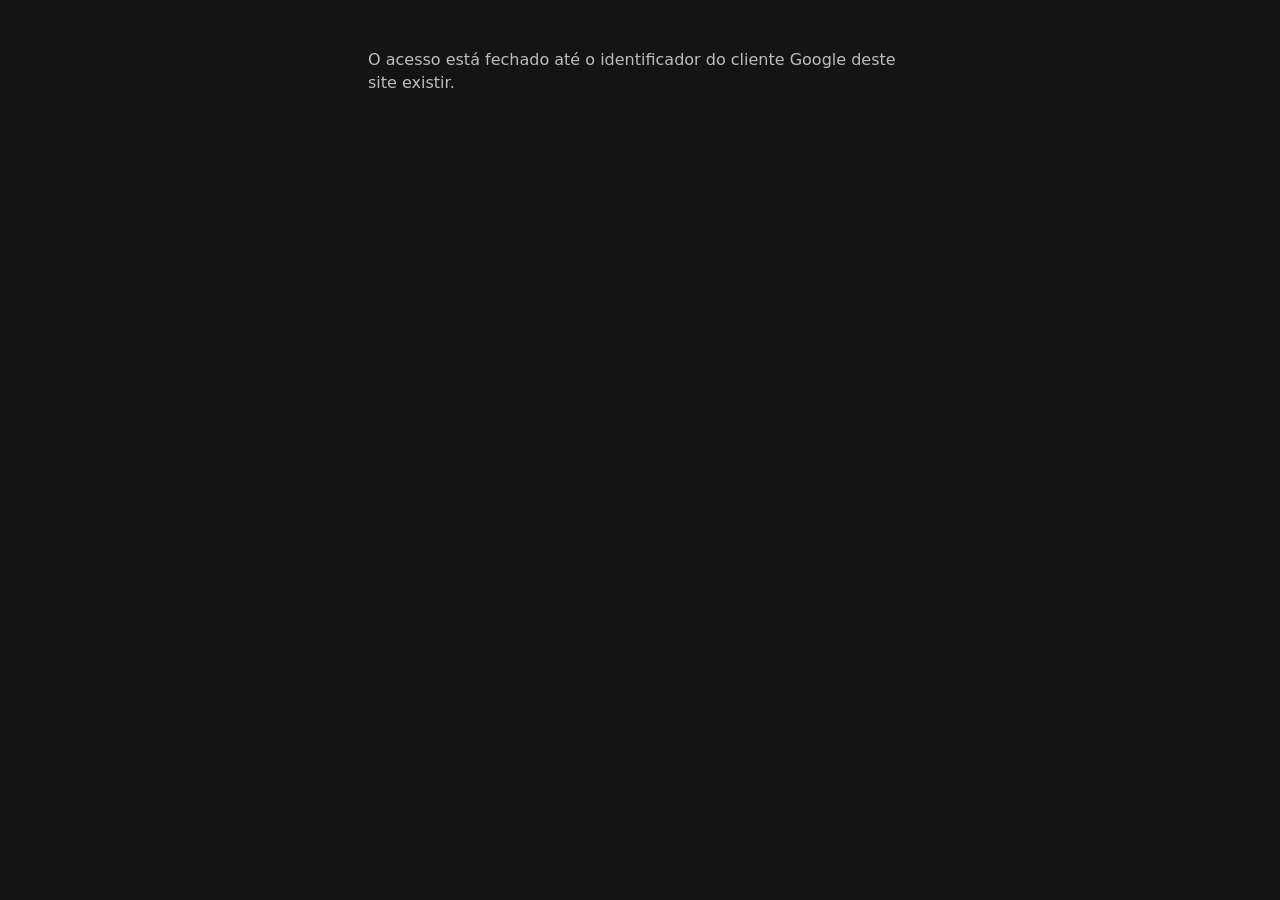
<file: index.html>
<!DOCTYPE html>
<html lang="pt-BR">
<head><script src="/auth-config.js"></script><script src="/auth.js"></script>
  <meta charset="utf-8" />
  <meta name="viewport" content="width=device-width, initial-scale=1" />
  <title>Patron Loop</title>
  <style>
    body { margin: 0; font: 16px/1.45 system-ui, sans-serif; background: #141414; color: #f2f2f2; }
    main { max-width: 980px; margin: 0 auto; padding: 48px 18px 72px; }
    h1 { font-size: 1.5rem; font-weight: 600; text-align: center; margin: 0 0 8px; }
    .linha { text-align: center; color: #c8c8c8; margin: 0 0 28px; }
    .grade { display: grid; grid-template-columns: repeat(3, 1fr); gap: 12px; }
    a.placa { display: flex; flex-direction: column; justify-content: center; min-height: 92px; padding: 14px 16px; background: #1c1c1c; color: #f2f2f2; border: 1px solid #333; text-decoration: none; }
    a.placa:hover { border-color: #f2f2f2; }
    strong { font-size: 1.15rem; font-weight: 600; letter-spacing: 0.01em; }
    span { color: #bdbdbd; font-size: 0.82rem; margin-top: 6px; }
    p { max-width: 68ch; color: #bdbdbd; }
    .seguir { display: inline-block; margin-top: 28px; color: #f2f2f2; }
    @media (max-width: 720px) { .grade { grid-template-columns: 1fr; } }
  </style>
</head>
<body>
  <main>
    <h1>Patron Loop</h1>
    <p class="linha">Obras reais admiradas por Mylena de Souza Nascimento. A instituição entra quando a vitrine tem a fonte.</p>
    <div class="grade">
      <a class="placa" href="https://www.gutenberg.org/ebooks/3300">
        <strong>Project Gutenberg</strong>
        <span>Domínio público. Smith, 1776. Taylor, 1911. Cervantes. Marco Aurélio.</span>
      </a>
      <a class="placa" href="https://eric.ed.gov/?id=EJ566039">
        <strong>ERIC</strong>
        <span>Citação educacional. Parry, 1996. Não é semente.</span>
      </a>
      <a class="placa" href="https://arxiv.org/">
        <strong>arXiv</strong>
        <span>Citação educacional. Lewis, 2020. Yao, 2022. Wei, 2022. Não é semente.</span>
      </a>
    </div>
    <p>Nenhuma carta de liberação de marca está na vitrine. A revisão humana segue pendente. Logo de terceiro não entra. Citar não é cessão.</p>
    <a class="seguir" href="hello.html">Continuar</a>
  </main>
</body>
</html>
</file>
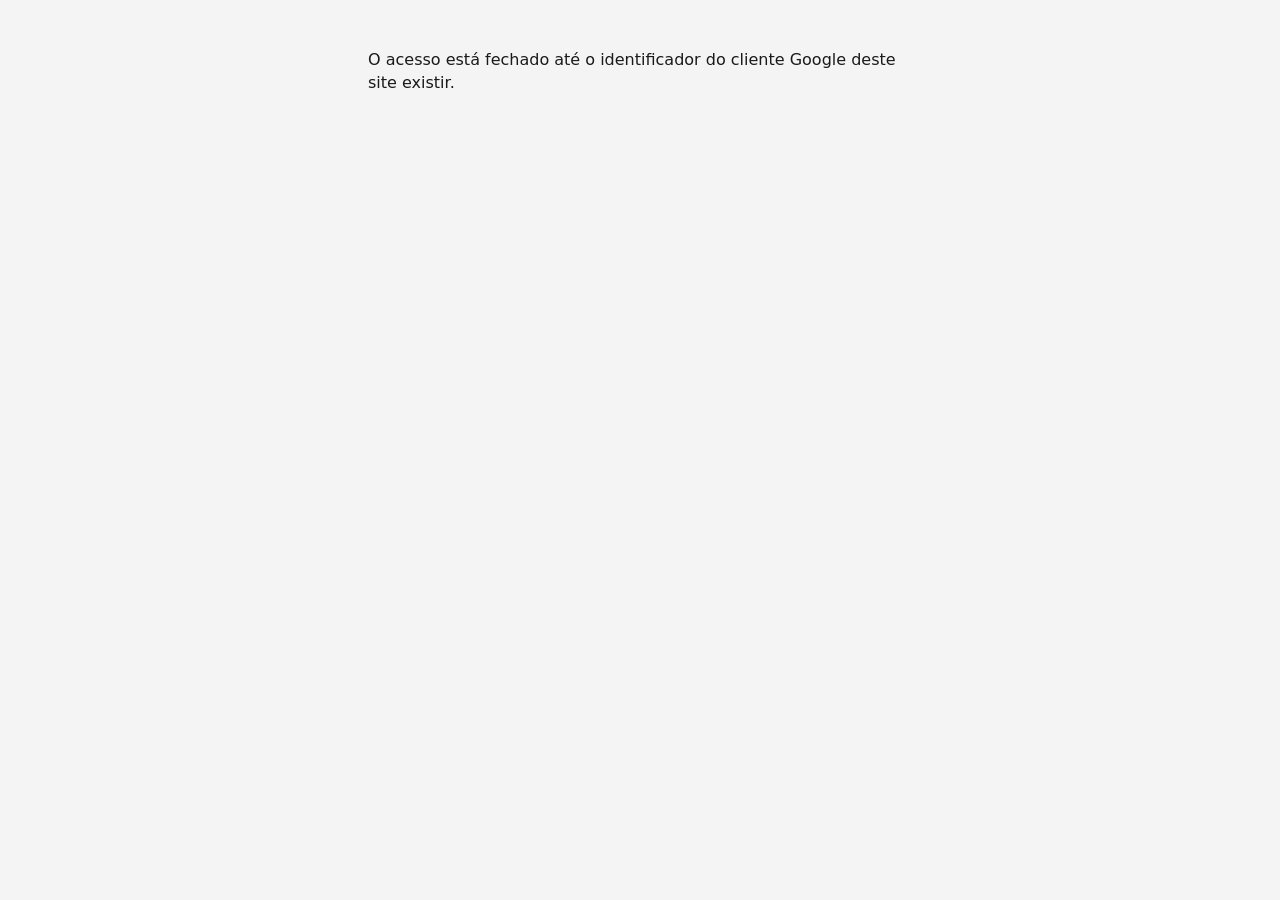
<file: hello.html>
<!DOCTYPE html>
<html lang="pt-BR">
<head><script src="/auth-config.js"></script><script src="/auth.js"></script>
  <script src="cenario.js"></script>
  <meta charset="utf-8" />
  <meta name="viewport" content="width=device-width, initial-scale=1" />
  <title>Hello — Patron Loop</title>
  <style>
    body { margin: 0; font: 16px/1.45 system-ui, sans-serif; background: #f4f4f4; color: #1a1a1a; }
    main { max-width: 640px; margin: 0 auto; padding: 32px 18px 64px; }
    h1 { font-size: 1.5rem; margin: 0 0 8px; }
    p { max-width: 62ch; }
    label { display: block; margin: 14px 0 6px; font-weight: 600; }
    input[type="text"], select { width: 100%; box-sizing: border-box; padding: 10px 12px; font: inherit; border: 1px solid #ccc; background: #fff; }
    button, a.btn { display: block; width: 100%; text-align: left; margin: 8px 0; padding: 12px 14px; background: #fff; color: #1a1a1a; border: 1px solid #ccc; font: inherit; cursor: pointer; text-decoration: none; }
    button[aria-pressed="true"] { border-color: #1a1a1a; }
    button.ir { background: #1a1a1a; color: #fff; text-align: center; }
    button.ir:disabled { background: #bbb; cursor: not-allowed; }
    .check { font-weight: 400; display: flex; gap: 8px; align-items: flex-start; }
    .mute { color: #555; font-size: 0.9rem; }
    ol { padding-left: 1.2rem; }
    li { margin: 6px 0; }
  </style>
</head>
<body>
  <main>
    <h1>Hello</h1>
    <p>A jornada começa aqui. A wave é a semana de cada cargo. Todo papel, além dela, atravessa a base de conhecimento, a governança e a preocupação coletiva.</p>
    <p class="mute">A pessoa escolhe o cargo e o nome da empresa. O modelo padrão fica no aparelho. Ele não busca a empresa na internet e não recebe CPF nem dado de saúde.</p>
    <p class="mute">Resposta sugerida por IA. Uma pessoa valida antes de usar.</p>

    <label for="empresa">Nome da empresa</label>
    <input id="empresa" type="text" maxlength="80" autocomplete="organization" placeholder="O nome que você quer nesta sessão" />

    <label>Cargo</label>
    <button type="button" data-id="01">Manager Hybrid Team</button>
    <button type="button" data-id="02">Sr. Manager Hybrid Populations</button>
    <button type="button" data-id="03">Executive Manager Hybrid Ecossystem</button>
    <button type="button" data-id="aluno">Aluno — as quatro trilhas comuns</button>

    <label for="cenario">Cenário</label>
    <input id="cenario" type="text" maxlength="180" placeholder="Uma situação, em qualquer setor. Sem oferta pronta." />

    <label for="wave">Wave que recebe a evidência</label>
    <select id="wave"></select>
    <label for="evidencia">Evidência desta wave</label>
    <input id="evidencia" type="text" maxlength="180" placeholder="Fato com fonte, ou escreva SEM FATO." />
    <label>Gate humano desta evidência</label>
    <button type="button" id="gate-sim" data-gate="sim">Sim, esta evidência vale</button>
    <button type="button" id="gate-nao" data-gate="nao">Não</button>
    <ol id="waves"></ol>
    <p class="mute" id="bayes-nota"></p>

    <label for="pilar-humano">Pilar humano — quem valida</label>
    <input id="pilar-humano" type="text" maxlength="80" placeholder="Nome do cargo que valida. Sem isso, a operação não fecha." />

    <label for="pilar-sustentavel">Pilar sustentável — fato de recurso</label>
    <input id="pilar-sustentavel" type="text" maxlength="120" placeholder="Fato com fonte, ou escreva SEM FATO." />

    <label for="pilar-resiliente">Pilar resiliente — o que para o agente</label>
    <input id="pilar-resiliente" type="text" maxlength="120" placeholder="Modo de falha e quem para. Sem isso, resiliência não é afirmada." />

    <label>Modelo nesta sessão</label>
    <button type="button" data-modelo="phi" aria-pressed="true">Phi-4 Mini · MIT · neste aparelho</button>
    <button type="button" data-modelo="mistral" aria-pressed="false">Mistral 7B Instruct v0.3 · Apache 2.0 · 32K · neste aparelho</button>

    <label class="check"><input id="consent" type="checkbox" /> Autorizo o uso do nome da empresa nesta sessão, só no aparelho. Não envio CPF nem dado de saúde.</label>
    <p id="erro" class="erro" hidden></p>
    <button class="ir" id="seguir" type="button" disabled>Seguir para a trilha</button>
    <p class="mute">Isto não é a aprovação da Google Play nem da App Store. Antes do lançamento, um advogado revisa a política de privacidade. O registro do modelo desta versão está em modelo-registro.json. O laboratório dos três produtos está em <a href="laboratorio-sketches.html">laboratorio-sketches.html</a>.</p>
  </main>
  <script>
    var cargo = "";
    var modelo = "phi";
    var gate = "";
    var lei = window.PATRONLOOP_CENARIO;
    var licenca = {
      phi: "MIT",
      mistral: "Apache-2.0"
    };
    var nomeModelo = {
      phi: "microsoft/Phi-4-mini-instruct",
      mistral: "mistralai/Mistral-7B-Instruct-v0.3"
    };

    var sel = document.getElementById("wave");
    var lista = document.getElementById("waves");
    lei.waves.forEach(function (w) {
      var opt = document.createElement("option");
      opt.value = String(w.id);
      opt.textContent = "Wave " + w.id + " · " + w.conhecimento;
      sel.appendChild(opt);
      var li = document.createElement("li");
      li.id = "wave-" + w.id;
      lista.appendChild(li);
    });

    document.querySelectorAll("button[data-id]").forEach(function (btn) {
      btn.addEventListener("click", function () {
        cargo = btn.getAttribute("data-id");
        document.querySelectorAll("button[data-id]").forEach(function (b) { b.setAttribute("aria-pressed", "false"); });
        btn.setAttribute("aria-pressed", "true");
        pintar();
      });
    });
    document.querySelectorAll("button[data-modelo]").forEach(function (btn) {
      btn.addEventListener("click", function () {
        modelo = btn.getAttribute("data-modelo");
        document.querySelectorAll("button[data-modelo]").forEach(function (b) { b.setAttribute("aria-pressed", "false"); });
        btn.setAttribute("aria-pressed", "true");
      });
    });
    document.querySelectorAll("button[data-gate]").forEach(function (btn) {
      btn.addEventListener("click", function () {
        gate = btn.getAttribute("data-gate");
        document.querySelectorAll("button[data-gate]").forEach(function (b) { b.setAttribute("aria-pressed", "false"); });
        btn.setAttribute("aria-pressed", "true");
        pintar();
      });
    });
    ["empresa", "cenario", "evidencia", "pilar-humano", "pilar-sustentavel", "pilar-resiliente"].forEach(function (id) {
      document.getElementById(id).addEventListener("input", pintar);
    });
    sel.addEventListener("change", pintar);
    document.getElementById("consent").addEventListener("change", pintar);

    function texto(id) { return document.getElementById(id).value.trim(); }

    function evidenciaUtil() {
      var e = texto("evidencia");
      return e.length > 0 && e.toUpperCase() !== "SEM FATO";
    }

    function posteriorDa(id) {
      var escolhida = Number(sel.value) === id;
      if (!escolhida) return lei.prior;
      return patronloopBayes(lei.prior, evidenciaUtil());
    }

    function pintar() {
      lei.waves.forEach(function (w) {
        var p = posteriorDa(w.id);
        var abre = patronloopEtapaAbre(p, gate === "sim", evidenciaUtil()) && Number(sel.value) === w.id;
        document.getElementById("wave-" + w.id).textContent = w.nome + " · " + w.conhecimento + " · posterior " + p.toFixed(2).replace(".", ",") + (abre ? " · etapa aberta" : " · etapa fechada") + ". " + w.faz;
      });
      document.getElementById("bayes-nota").textContent = "Prior 0,50 por ignorância. Não é taxa mundial. P(etapa|evidência) = 0,80×prior / (0,80×prior + 0,20×(1−prior)) quando a evidência presta. SEM FATO usa 0,40 e 0,60. A etapa abre com gate sim e posterior de 0,70 ou mais. Isso não soma anos de obra.";
      var ok = cargo && texto("empresa") && texto("cenario") && texto("evidencia") && gate && texto("pilar-humano") && texto("pilar-sustentavel") && texto("pilar-resiliente") && document.getElementById("consent").checked;
      document.getElementById("seguir").disabled = !ok;
    }

    document.getElementById("seguir").addEventListener("click", function () {
      var erro = document.getElementById("erro");
      if (!cargo || !texto("empresa") || !texto("cenario") || !texto("evidencia") || !gate || !texto("pilar-humano") || !texto("pilar-sustentavel") || !texto("pilar-resiliente") || !document.getElementById("consent").checked) {
        erro.hidden = false;
        erro.textContent = "Falta cargo, empresa, cenário, evidência, gate, um pilar ou o consentimento.";
        return;
      }
      var id = Number(sel.value);
      var util = evidenciaUtil();
      var posterior = patronloopBayes(lei.prior, util);
      var waves = lei.waves.map(function (w) {
        var p = w.id === id ? posterior : lei.prior;
        return { id: w.id, conhecimento: w.conhecimento, posterior: p, aberta: patronloopEtapaAbre(p, gate === "sim", util) && w.id === id };
      });
      erro.hidden = true;
      var entrada = {
        em: new Date().toISOString(),
        cargo: cargo,
        empresa: texto("empresa"),
        cenario: texto("cenario"),
        wave: id,
        evidencia: texto("evidencia"),
        gate: gate,
        posterior: posterior,
        etapa_aberta: patronloopEtapaAbre(posterior, gate === "sim", util),
        waves: waves,
        pilar_humano: texto("pilar-humano"),
        pilar_sustentavel: texto("pilar-sustentavel"),
        pilar_resiliente: texto("pilar-resiliente"),
        modelo: nomeModelo[modelo],
        licenca: licenca[modelo],
        consentimento: true,
        cpf: false,
        saude: false
      };
      sessionStorage.setItem("patronloop-hello", JSON.stringify(entrada));
      var log = [];
      try { log = JSON.parse(localStorage.getItem("patronloop-log") || "[]"); } catch (e) { log = []; }
      log.push(entrada);
      localStorage.setItem("patronloop-log", JSON.stringify(log));
      location.href = "trilhas.html?hello=" + encodeURIComponent(cargo);
    });
    pintar();
  </script>
</body>
</html>
</file>
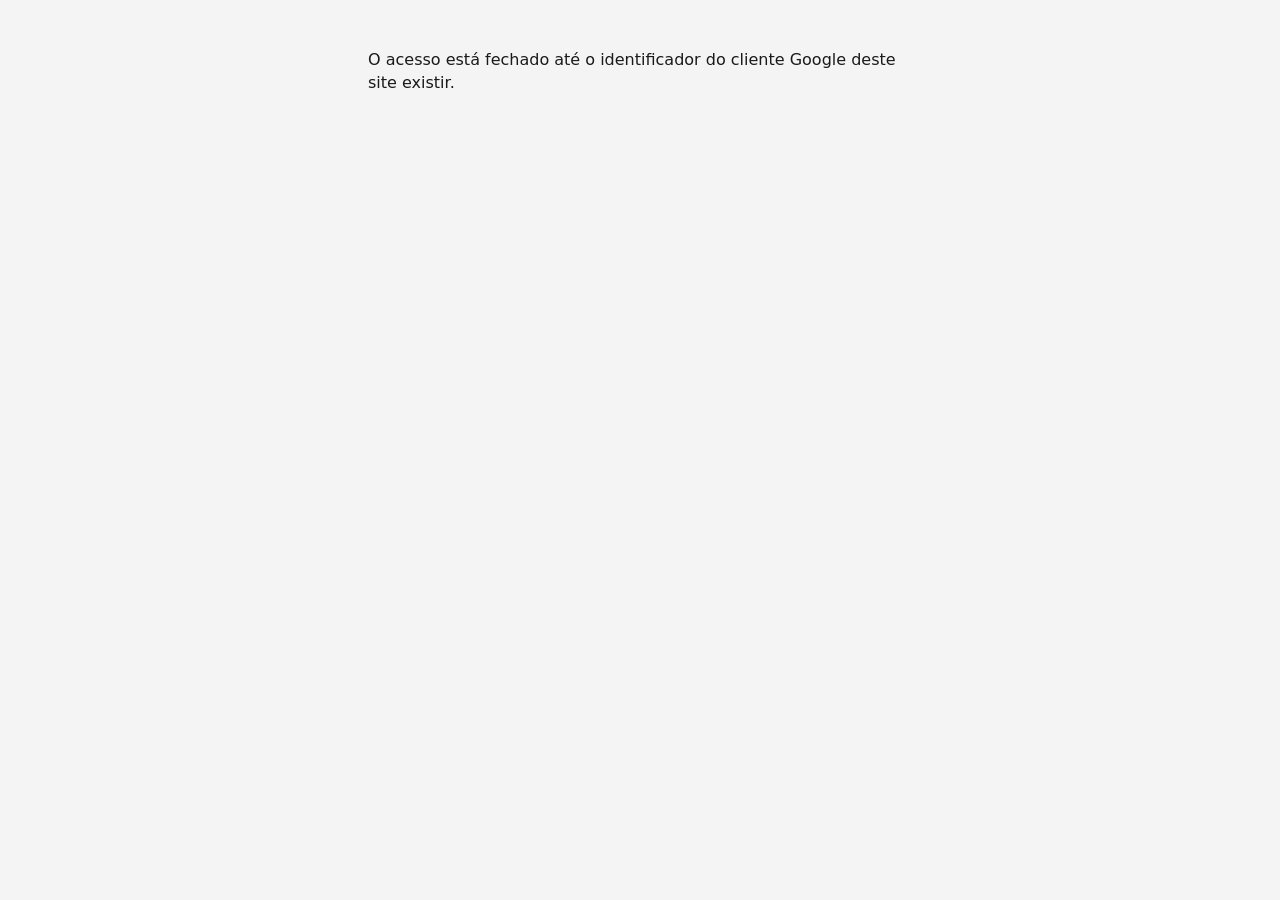
<file: laboratorio-ajuste.html>
<!DOCTYPE html>
<html lang="pt-BR">
<head><script src="/auth-config.js"></script><script src="/auth.js"></script>
  <meta charset="utf-8" />
  <meta name="viewport" content="width=device-width, initial-scale=1" />
  <title>Ajuste de rota — Patron Loop</title>
  <style>
    body { margin: 0; font: 16px/1.45 system-ui, sans-serif; background: #f4f4f4; color: #1a1a1a; }
    main { max-width: 720px; margin: 0 auto; padding: 32px 18px 64px; }
    h1 { font-size: 1.5rem; margin: 0 0 8px; }
    h2 { font-size: 1.05rem; margin: 28px 0 8px; }
    p, li { max-width: 68ch; }
    label { display: block; margin: 12px 0 6px; font-weight: 600; }
    input[type="text"] { width: 100%; box-sizing: border-box; padding: 10px 12px; font: inherit; border: 1px solid #ccc; background: #fff; }
    table { width: 100%; border-collapse: collapse; background: #fff; margin-top: 12px; }
    th, td { border: 1px solid #ccc; padding: 8px; text-align: left; vertical-align: top; font-size: 0.92rem; }
    button { margin-top: 16px; padding: 12px 14px; background: #1a1a1a; color: #fff; border: 0; font: inherit; cursor: pointer; }
    .mute { color: #555; font-size: 0.9rem; }
    .regra { background: #fff; border: 1px solid #1a1a1a; padding: 12px 14px; }
  </style>
</head>
<body>
  <main>
    <h1>Ajuste de rota</h1>
    <p>O selo humano é a regra. O agente congela e espera a assinatura da pessoa. Não muda máquina, não lê corpo, não mexe em dinheiro.</p>
    <p class="mute">Resposta simulada não entra. 80% do tempo, 15 horas, 95% das anomalias, 10 clientes, R$ 50.000 e índice de estresse ficam SEM FATO.</p>

    <h2>1. Propósito</h2>
    <label for="proposito">Este desenho aproxima ou afasta do ofício? A pessoa escreve.</label>
    <input id="proposito" type="text" maxlength="180" placeholder="Fato da rotina dela, ou SEM FATO." />

    <h2>2. Sensibilidade</h2>
    <label for="escuta">Onde a escuta humana acontece, e quem está na sala?</label>
    <input id="escuta" type="text" maxlength="180" placeholder="Cargo e momento. Dashboard não substitui a pessoa." />

    <h2>3. Limite pessoal</h2>
    <label for="teto">Teto de carteira e horas livres que a pessoa declara</label>
    <input id="teto" type="text" maxlength="160" placeholder="Número com a agenda dela, ou SEM FATO." />

    <h2>Selo</h2>
    <div class="regra">
      <p>A IA pode organizar uma hipótese. A pessoa assina o que mexe na vida de alguém ou no caixa da empresa.</p>
      <ul>
        <li>Não há ajuste automático de CLP, ordem de produção ou parâmetro físico.</li>
        <li>Não há câmera, sensor no corpo nem nota de fadiga do operador.</li>
        <li>Conflito congela a execução. Três opções seguem para a pessoa. Sem assinatura, nada muda na linha.</li>
      </ul>
    </div>

    <h2>Três camadas, as três abertas</h2>
    <table>
      <thead><tr><th>Camada</th><th>O que a pessoa pode declarar</th><th>Estado</th></tr></thead>
      <tbody>
        <tr><td>Ingestão</td><td>Nome do padrão industrial, se a fábrica já o usa. Leitura. Sem escrita na máquina.</td><td>Aberta</td></tr>
        <tr><td>Cognitiva</td><td>Um papel de agente por sessão, dentro de uma oferta. O supervisor não decide.</td><td>Aberta</td></tr>
        <tr><td>Entrega</td><td>Tela com hipótese e botão de assinatura humana.</td><td>Aberta</td></tr>
      </tbody>
    </table>
    <p class="mute">Isto não é blueprint pronto para a fábrica do cliente.</p>

    <button type="button" id="guardar">Guardar neste aparelho</button>
    <p class="mute" id="aviso"></p>
    <p><a href="laboratorio-sketches.html">Sketches</a> · <a href="hello.html">Hello</a></p>
  </main>
  <script>
    document.getElementById("guardar").addEventListener("click", function () {
      var pacote = {
        em: new Date().toISOString(),
        proposito: document.getElementById("proposito").value.trim() || "SEM FATO",
        escuta: document.getElementById("escuta").value.trim() || "SEM FATO",
        teto: document.getElementById("teto").value.trim() || "SEM FATO",
        selo_humano: true,
        muda_maquina: false,
        le_corpo: false,
        mexe_em_dinheiro: false,
        camadas: "abertas",
        resposta_simulada: false
      };
      localStorage.setItem("patronloop-ajuste", JSON.stringify(pacote));
      document.getElementById("aviso").textContent = "Guardado neste aparelho. Nenhuma camada fechou implantação.";
    });
  </script>
</body>
</html>
</file>
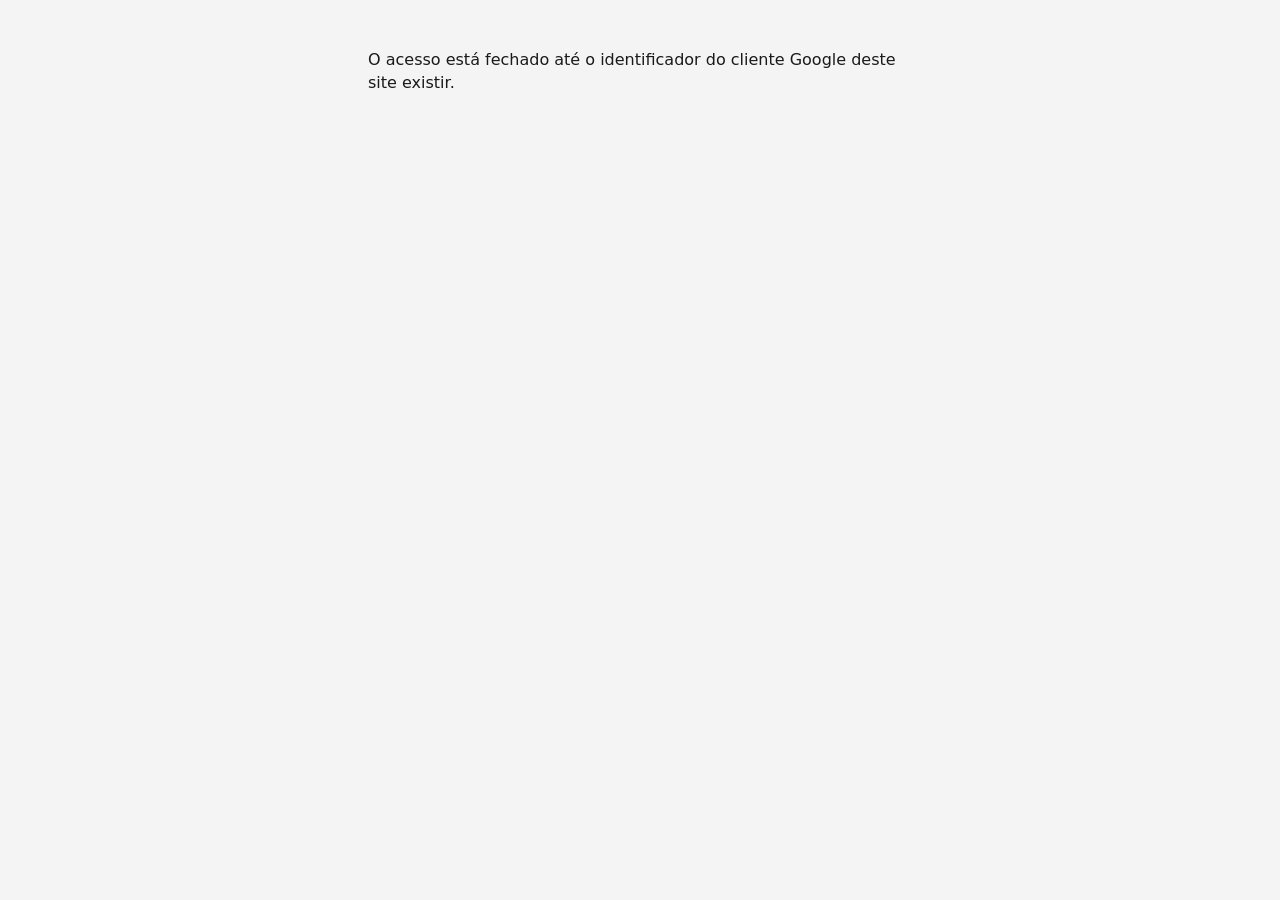
<file: laboratorio-sketches.html>
<!DOCTYPE html>
<html lang="pt-BR">
<head><script src="/auth-config.js"></script><script src="/auth.js"></script>
  <meta charset="utf-8" />
  <meta name="viewport" content="width=device-width, initial-scale=1" />
  <title>Laboratório de sketches — Patron Loop</title>
  <style>
    body { margin: 0; font: 16px/1.45 system-ui, sans-serif; background: #f4f4f4; color: #1a1a1a; }
    main { max-width: 720px; margin: 0 auto; padding: 32px 18px 64px; }
    h1 { font-size: 1.5rem; margin: 0 0 8px; }
    h2 { font-size: 1.05rem; margin: 28px 0 8px; }
    p { max-width: 68ch; }
    label { display: block; margin: 12px 0 6px; font-weight: 600; }
    input[type="text"], select { width: 100%; box-sizing: border-box; padding: 10px 12px; font: inherit; border: 1px solid #ccc; background: #fff; }
    table { width: 100%; border-collapse: collapse; background: #fff; margin-top: 12px; }
    th, td { border: 1px solid #ccc; padding: 8px; text-align: left; vertical-align: top; font-size: 0.92rem; }
    button { margin-top: 16px; padding: 12px 14px; background: #1a1a1a; color: #fff; border: 0; font: inherit; cursor: pointer; }
    .mute { color: #555; font-size: 0.9rem; }
    .aberto { font-weight: 600; }
  </style>
</head>
<body>
  <main>
    <h1>Laboratório de sketches</h1>
    <p>Três perguntas, três produtos. Cada um cabe numa oferta. Resposta simulada não entra no registro. Número sem fonte fica SEM FATO, e a linha do portfólio permanece aberta.</p>
    <p class="mute">Pilares da Indústria 5.0, página da Comissão Europeia: pessoa no centro, sustentabilidade, resiliência. O agente não fecha a operação.</p>

    <h2>1. O que pode ser codificado</h2>
    <p>O que do ofício vira regra escrita, sem depender da intuição do momento?</p>
    <label for="s1-oferta">Oferta</label>
    <select id="s1-oferta" class="oferta"></select>
    <label for="s1-ativo">Ativo que a pessoa declara</label>
    <input id="s1-ativo" type="text" maxlength="160" placeholder="Uma frase. Sem biografia inventada." />

    <h2>2. O que roda sem a presença</h2>
    <p>Qual parte da entrega continua com a pessoa fora da sala, e quem valida antes de qualquer ação na linha?</p>
    <label for="s2-oferta">Oferta</label>
    <select id="s2-oferta" class="oferta"></select>
    <label for="s2-recorrencia">Recorrência que a pessoa declara</label>
    <input id="s2-recorrencia" type="text" maxlength="160" placeholder="O que roda. Sem sensor, nuvem ou preço que ela não tenha escrito." />
    <label for="s2-parada">Quem para o agente</label>
    <input id="s2-parada" type="text" maxlength="120" placeholder="Cargo. Sem isso, resiliência não é afirmada." />

    <h2>3. Quem sente a dor agora</h2>
    <p>Quem seria o primeiro cliente, com a dor e o orçamento que a pessoa consegue apontar?</p>
    <label for="s3-oferta">Oferta</label>
    <select id="s3-oferta" class="oferta"></select>
    <label for="s3-cliente">Cliente que a pessoa declara</label>
    <input id="s3-cliente" type="text" maxlength="160" placeholder="Perfil com fonte, ou SEM FATO." />

    <h2>Portfólio</h2>
    <table>
      <thead>
        <tr><th>Tipo</th><th>Produto</th><th>Estado</th></tr>
      </thead>
      <tbody>
        <tr><td>Entrada</td><td>Blueprint do fluxo de valor</td><td class="aberto" id="e-entrada">Aberta</td></tr>
        <tr><td>Recorrência</td><td>Gêmeo do fluxo como serviço</td><td class="aberto" id="e-recorrencia">Aberta</td></tr>
        <tr><td>Retenção</td><td>Conselho 5.0</td><td class="aberto" id="e-retencao">Aberta</td></tr>
      </tbody>
    </table>
    <p class="mute">Setup, mensalidade, faixa de faturamento e success fee sem medição ficam SEM FATO. Ideação não fecha a linha.</p>
    <button type="button" id="guardar">Guardar neste aparelho</button>
    <p class="mute" id="aviso"></p>
    <p><a href="laboratorio-ajuste.html">Ajuste de rota e selo humano</a> · <a href="hello.html">Voltar ao Hello</a></p>
  </main>
  <script>
    var nomes = [
      ["", "Escolha uma"],
      ["legacy", "AI Legacy & App Modernization"],
      ["box-1824", "BOX 1824"],
      ["martech", "Martech"],
      ["data-ai", "Data & AI"],
      ["agentic-sdlc", "Agentic SDLC"],
      ["genai-use-cases", "Gen AI Biz Use Cases"],
      ["imersivo", "Immersive Experiences"],
      ["professional-services", "Professional Services"],
      ["cnpj", "CNPJ Alphanumeric"],
      ["ai-first", "AI First Transformation"],
      ["ai-first-areas", "AI First Transformation for Enterprise Areas"],
      ["infinity", "Conversational Agents (Infinity)"],
      ["experimental", "Experimental (Ideation)"]
    ];
    document.querySelectorAll("select.oferta").forEach(function (sel) {
      nomes.forEach(function (par) {
        var opt = document.createElement("option");
        opt.value = par[0];
        opt.textContent = par[1];
        sel.appendChild(opt);
      });
    });

    function estado(oferta, texto, extra) {
      if (!oferta || oferta === "experimental") return "Aberta";
      if (!texto || texto.toUpperCase() === "SEM FATO") return "Aberta";
      if (extra === false) return "Aberta";
      return "Com fato declarado. Ainda não é operação fechada.";
    }

    function pintar() {
      document.getElementById("e-entrada").textContent = estado(document.getElementById("s1-oferta").value, document.getElementById("s1-ativo").value, true);
      document.getElementById("e-recorrencia").textContent = estado(document.getElementById("s2-oferta").value, document.getElementById("s2-recorrencia").value, !!document.getElementById("s2-parada").value.trim());
      document.getElementById("e-retencao").textContent = estado(document.getElementById("s3-oferta").value, document.getElementById("s3-cliente").value, true);
    }
    document.querySelectorAll("input, select").forEach(function (el) { el.addEventListener("input", pintar); });

    document.getElementById("guardar").addEventListener("click", function () {
      var pacote = {
        em: new Date().toISOString(),
        entrada: { oferta: document.getElementById("s1-oferta").value, ativo: document.getElementById("s1-ativo").value.trim(), estado: document.getElementById("e-entrada").textContent },
        recorrencia: { oferta: document.getElementById("s2-oferta").value, texto: document.getElementById("s2-recorrencia").value.trim(), parada: document.getElementById("s2-parada").value.trim(), estado: document.getElementById("e-recorrencia").textContent },
        retencao: { oferta: document.getElementById("s3-oferta").value, cliente: document.getElementById("s3-cliente").value.trim(), estado: document.getElementById("e-retencao").textContent },
        precos: "SEM FATO",
        resposta_simulada: false
      };
      localStorage.setItem("patronloop-sketches", JSON.stringify(pacote));
      document.getElementById("aviso").textContent = "Guardado neste aparelho. Nenhuma linha fechou operação.";
    });
  </script>
</body>
</html>
</file>
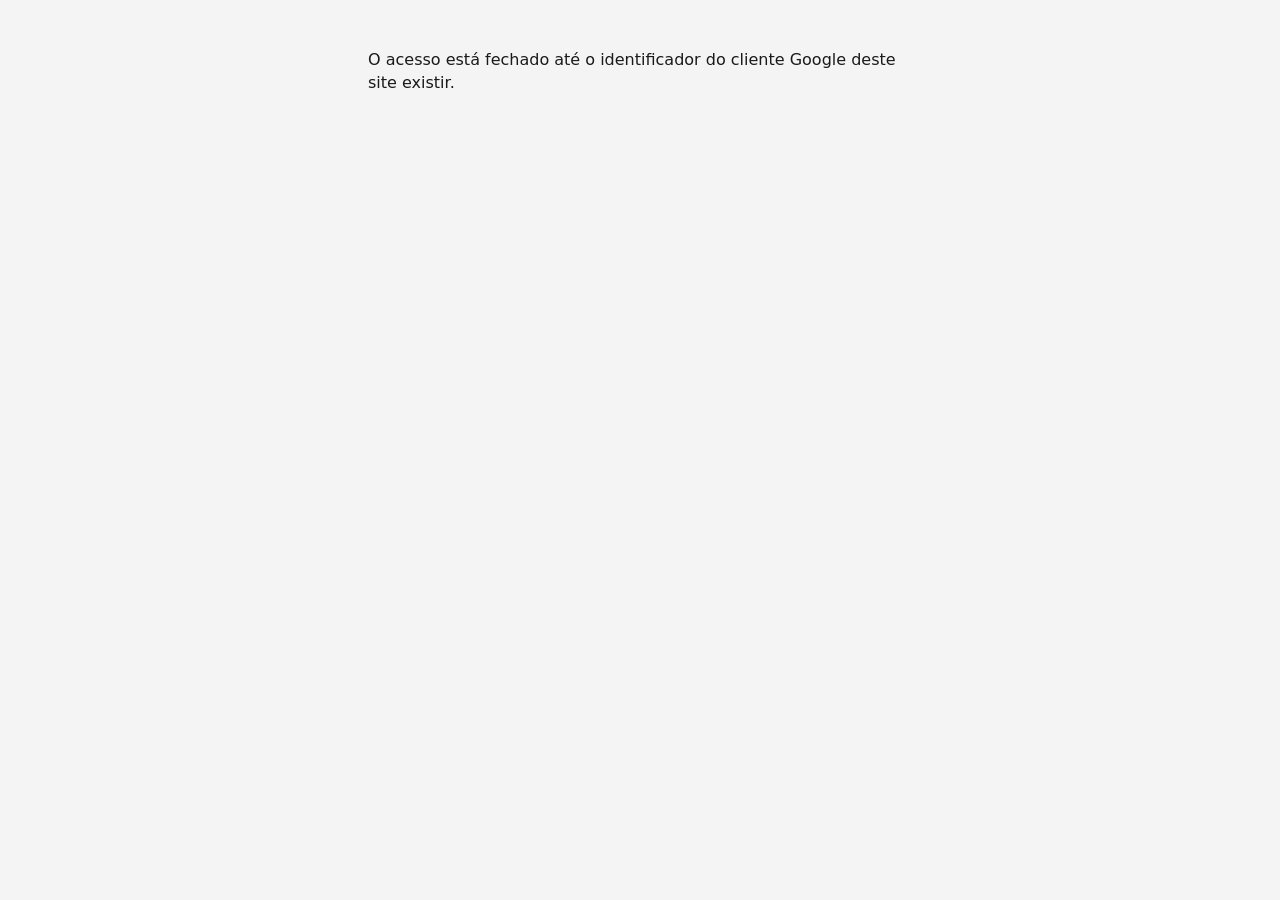
<file: trilhas.html>
<!DOCTYPE html>
<html lang="pt-BR">
<head><script src="/auth-config.js"></script><script src="/auth.js"></script>
  <meta charset="utf-8" />
  <meta name="viewport" content="width=device-width, initial-scale=1" />
  <title>Trilhas — Patron Loop</title>
  <style>
    :root { color-scheme: light; }
    body { margin: 0; font: 16px/1.45 system-ui, sans-serif; background: #f4f4f4; color: #1a1a1a; }
    main { max-width: 820px; margin: 0 auto; padding: 28px 18px 64px; }
    h1 { font-size: 1.6rem; margin: 0 0 8px; }
    p.lead { color: #444; max-width: 62ch; }
    a { color: #1a1a1a; }
    article { background: #fff; border: 1px solid #ddd; padding: 16px 18px; margin: 12px 0; }
    h2 { font-size: 1.05rem; margin: 0 0 4px; }
    .cargo { font-size: 0.85rem; color: #555; margin: 0 0 8px; }
    ol { margin: 8px 0 0; padding-left: 1.2rem; }
    code { font-size: 0.82rem; }
  </style>
</head>
<body>
  <main>
    <h1>Sete trilhas</h1>
    <p class="lead">Três cargos de gestão e quatro caminhos comuns a todo aluno. A wave é a semana. Por cima dela, todo papel passa pela mesma experiência imersiva.</p>
    <section id="comum"></section>
    <p><a href="play.html">Abrir a jornada de 10 semanas</a></p>
    <div id="lista"></div>
    <p class="lead">Pacote da Play Store ainda não existe. Estes são os caminhos que esse pacote teria de carregar.</p>
  </main>
  <script>
    var hello = new URLSearchParams(location.search).get("hello");
    fetch("trilhas-cargos.json").then(function (r) { return r.json(); }).then(function (data) {
      var root = document.getElementById("lista");
      var comum = data.experiencia_alem_das_waves;
      var bloco = document.getElementById("comum");
      if (comum) {
        var itens = comum.camadas.map(function (c) {
          return "<li><strong>" + c.nome + ".</strong> " + c.experiencia + "</li>";
        }).join("");
        bloco.innerHTML = "<article><h2>Experiência de todo papel</h2><p>" + comum.texto + "</p><ol>" + itens + "</ol><p>" + comum.aula_02 + " " + comum.aula_03 + "</p></article>";
      }
      data.trilhas.forEach(function (t) {
        var aluno = hello === "aluno" && t.publico === "todos";
        var cargo = hello && hello === t.id;
        var el = document.createElement("article");
        var passos = t.caminhos.map(function (c) { return "<li><code>" + c + "</code></li>"; }).join("");
        if (aluno || cargo) el.style.borderColor = "#1a1a1a";
        el.innerHTML = "<h2>" + t.id + " · " + t.gestao + "</h2>"
          + "<p class=\"cargo\">" + t.cargo + "</p>"
          + "<p>" + t.fecha + " " + t.orquestrador + "</p>"
          + "<ol>" + passos + "</ol>";
        root.appendChild(el);
      });
    });
  </script>
</body>
</html>
</file>
